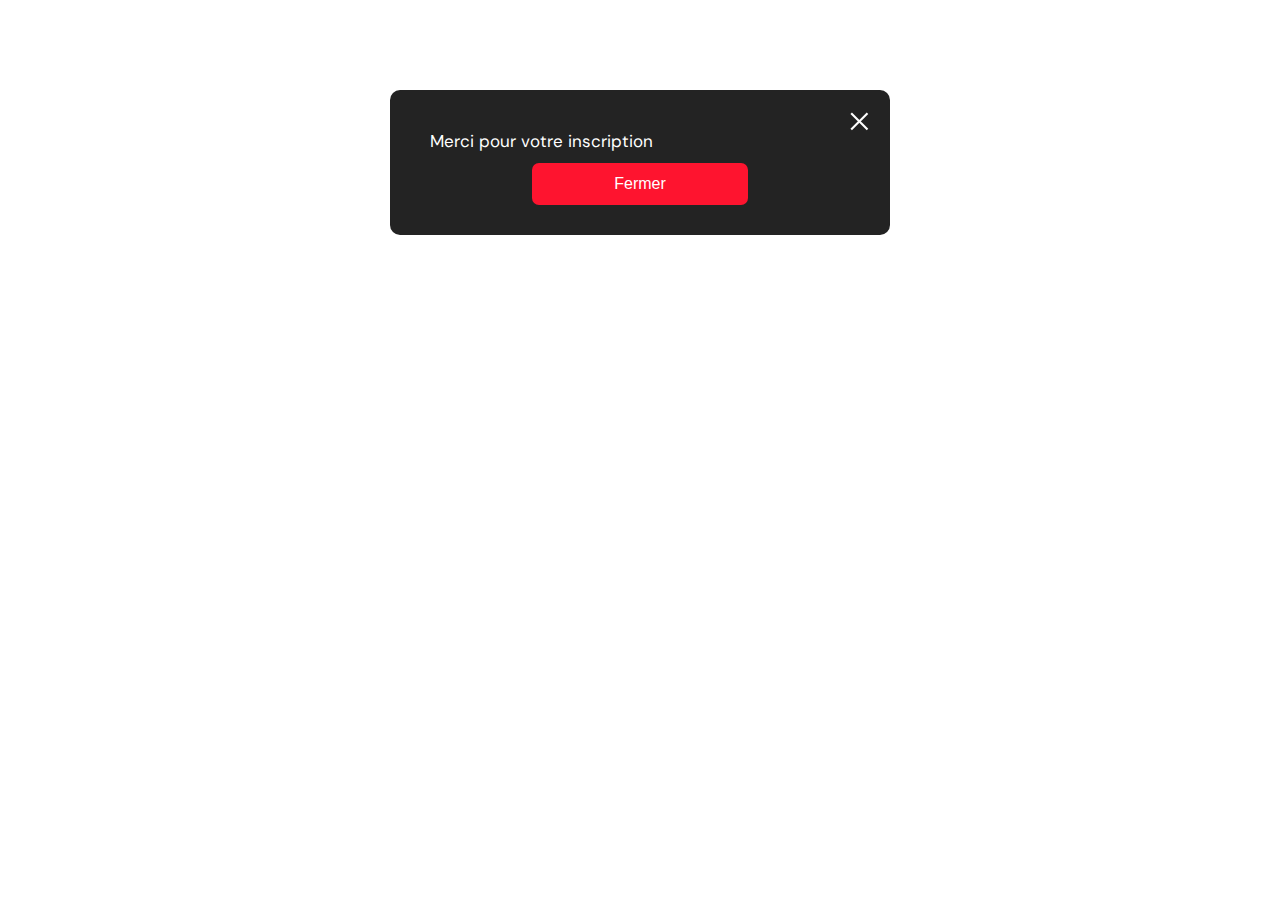
<file: starterOnly/test.html>
<html lang="en">
<head>
    <meta charset="utf-8" />
  <title>Reservation</title>
  <meta name="viewport" content="width=device-width,initial-scale=1">
  <link rel="stylesheet" href="modal.css">
  <link rel="stylesheet" href="https://cdnjs.cloudflare.com/ajax/libs/font-awesome/4.7.0/css/font-awesome.min.css">
  <link rel="stylesheet" href="https://fonts.googleapis.com/css?family=DM+Sans">
 <!-- <script src="modal.js" defer></script> J'ai mis le script dans le head avec le mot clé defer -->
</head>
<body>
    <div class="bground1">
        <div class="content">
          <span class="close"></span><!--ceci represente la croix-->
          <div class="modal-body"> 
            <!-- <br><br><br><br><br><br><br><br>  -->
            <div class="container">
                <label style="align-items: center;">Merci pour votre inscription</label><br><!--ajout de for="first"-->
            </div>
            

          <!-- <br><br><br><br><br><br><br><br> -->
            <input class="btn-submit" type="submit" class= "button" value="Fermer" /><!--J'ai mis btn-submit et button dans class-->
          </div>
        </div>
      </div>
</body>
</html>
</file>
<file: starterOnly/modal.css>
:root {
  --font-default: "DM Sans", Arial, Helvetica, sans-serif;
  --font-slab: var(--font-default);
  --modal-duration: 0.8s;
}

* {
  box-sizing: border-box;
  margin: 0;
  padding: 0;
}

/* Landing Page */

body {
  margin: 0;
  display: flex;
  flex-direction: column;
  /* background-image: url("background.png"); */
  font-family: var(--font-default);
  font-size: 18px;
  max-width: 1300px;
  margin: 0 auto;
}

.picture {
  width: auto;
  height: auto;
}

p {
  margin-bottom: 0;
  padding: 0.5vw;
}

img {
  padding-right: 1rem;
  object-fit: cover;
}

.topnav {
  overflow: hidden;
  margin: 3.5%;
  display: flex;
  justify-content: space-between;
  align-items: center;
}

.header-logo {
  float: left;
}

.main-navbar {
  float: right;
  z-index: 1;
}

.topnav a {
  float: left;
  display: block;
  color: #000000;
  text-align: center;
  padding: 12px 12px;
  margin: 5px;
  text-decoration: none;
  font-size: 20px;
  font-family: Roboto, sans-serif;
}

.topnav a:hover {
  background-color: #ff0000;
  color: #ffffff;
  border-radius: 15px;
}

.main-navbar.fa:hover {
  color: #fff111;
}

.topnav a.active {
  background-color: #ff0000;
  color: #ffffff;
  border-radius: 15px;
}

.topnav .icon {
  display: none;
}

@media screen and (max-width: 1110px) {
  .topnav a {
    display: none;
  }

  .topnav a.icon {
    /* float: right; */
    display: block;
  }

  .picture {
    width: 60%;
    height: auto;
  }

  .topnav.responsive {
    position: relative;
  }

  .topnav.responsive .icon {
    position: absolute;
    right: 0px;
    top: 0;
  }

  .topnav.responsive a {
    float: none;
    display: block;
    text-align: left;
  }
}



@media screen and (max-width: 540px) {
  .topnav a {
    display: none;
  }

  .topnav a.icon {
    float: right;
    display: block;
  }
}

@media screen and (min-width: 500px) {
  .bground {
    background-color: rgba(26, 39, 156, 0.4);
  }
  .bground2 {
    background-color: rgba(26, 39, 156, 0.4);
  }
}


main {
  font-size: 130%;
  font-weight: bolder;
  color: black;
  padding-top: 0.5vw;
  padding-left: 2vw;
  padding-right: 2vw;
  margin: 1px 20px 15px;
  border-radius: 2rem;
  text-align: justify;


}

.modal-btn {
  font-size: 145%;
  background: #fe142f;
  display: flex;
  margin: auto;
  padding: 2em;
  color: #fff;
  padding: 0.75rem 2.5rem;
  border-radius: 1rem;
  cursor: pointer;
}

.modal-btn:hover {
  background: #3876ac;
}

.footer {
  margin: 20px;
  padding: 10px;
  font-family: var(--font-slab);
}

/* Modal form */

.button {
  background: #fe142f;
  margin-top: 0.5em;
  padding: 1em;
  color: #fff;
  border-radius: 15px;
  cursor: pointer;
  font-size: 16px;
}

.button:hover {
  background: #3876ac;
}

.smFont {
  font-size: 16px;
}

.bground {
  display: none;
  /* display: block; */
  position: fixed;
  z-index: 1;
  left: 0;
  top: 0;
  height: 100%;
  width: 100%;
  overflow: auto;
  /* background-color: rgba(26, 39, 156, 0.4); */
}

.bground2 {
  display: none;
  /* display: block; */
  position: fixed;
  z-index: 2;
  left: 0;
  top: 0;
  height: 100%;
  width: 100%;
  overflow: auto;
  /* background-color: rgba(26, 39, 156, 0.4); */
}

.content {
  margin: 90px auto;
  width: 100%;
  max-width: 500px;
  animation-name: modalopen;
  animation-duration: var(--modal-duration);
  background: #232323;
  border-radius: 10px;
  overflow: hidden;
  position: relative;
  color: #fff;
  padding-top: 10px;
}

.modal-body {
  padding: 15px 8%;
  margin: 15px auto;
}

label {
  font-family: var(--font-default);
  font-size: 17px;
  font-weight: normal;
  display: inline-block;
  margin-bottom: 11px;
}

input {
  padding: 8px;
  border: 0.8px solid #ccc;
  outline: none;
}

.text-control {
  margin: 0;
  padding: 8px;
  width: 100%;
  border-radius: 8px;
  font-size: 20px;
  height: 48px;
}

.formData[data-error]::after {
  content: attr(data-error);
  font-size: 0.6em;
  color: #e54858;
  display: block;
  margin-top: 7px;
  margin-bottom: 7px;
  text-align: right;
  line-height: 0.3;
  opacity: 0;
  transition: 0.3s;
}

.formData[data-error-visible="true"]::after {
  opacity: 1;
}

.formData[data-error-visible="true"] .text-control {
  border: 2px solid #e54858;
}

/* 
input[data-error]::after {
    content: attr(data-error);
    font-size: 0.4em;
    color: red;
} */
.checkbox-label,
.checkbox2-label {
  position: relative;
  margin-left: 36px;
  font-size: 12px;
  font-weight: normal;
}

.checkbox-label .checkbox-icon,
.checkbox2-label .checkbox-icon {
  display: block;
  width: 20px;
  height: 20px;
  border: 2px solid #279e7a;
  border-radius: 50%;
  text-indent: 29px;
  white-space: nowrap;
  position: absolute;
  left: -30px;
  top: -1px;
  transition: 0.3s;
}

.checkbox-label .checkbox-icon::after,
.checkbox2-label .checkbox-icon::after {
  content: "";
  width: 13px;
  height: 13px;
  background-color: #279e7a;
  border-radius: 50%;
  text-indent: 29px;
  white-space: nowrap;
  position: absolute;
  left: 50%;
  top: 50%;
  transform: translate(-50%, -50%);
  transition: 0.3s;
  opacity: 0;
}

.checkbox-input {
  display: none;
}

.checkbox-input:checked+.checkbox-label .checkbox-icon::after,
.checkbox-input:checked+.checkbox2-label .checkbox-icon::after {
  opacity: 1;
}

.checkbox-input:checked+.checkbox2-label .checkbox-icon {
  background: #279e7a;
}

.checkbox2-label .checkbox-icon {
  border-radius: 4px;
  border: 0;
  background: #c4c4c4;
}

.checkbox2-label .checkbox-icon::after {
  width: 7px;
  height: 4px;
  border-radius: 2px;
  background: transparent;
  border: 2px solid transparent;
  border-bottom-color: #fff;
  border-left-color: #fff;
  transform: rotate(-55deg);
  left: 21%;
  top: 19%;
}

.close {
  position: absolute;
  right: 15px;
  top: 15px;
  width: 32px;
  height: 32px;
  opacity: 1;
  cursor: pointer;
  transform: scale(0.7);
}

.close:before,
.close:after {
  position: absolute;
  left: 15px;
  content: " ";
  height: 33px;
  width: 3px;
  background-color: #fff;
}

.close:before {
  transform: rotate(45deg);
}

.close:after {
  transform: rotate(-45deg);
}

.btn-submit,
.btn-signup {
  background: #fe142f;
  display: block;
  margin: 0 auto;
  border-radius: 7px;
  font-size: 1rem;
  padding: 12px 82px;
  color: #fff;
  cursor: pointer;
  border: 0;
}

/* custom select styles */
.custom-select {
  position: relative;
  font-family: Arial;
  font-size: 1.1rem;
  font-weight: normal;
}

.custom-select select {
  display: none;
}

.select-selected {
  background-color: #fff;
}

/* Style the arrow inside the select element: */
.select-selected:after {
  position: absolute;
  content: "";
  top: 10px;
  right: 13px;
  width: 11px;
  height: 11px;
  border: 3px solid transparent;
  border-bottom-color: #f00;
  border-left-color: #f00;
  transform: rotate(-48deg);
  border-radius: 5px 0 5px 0;
}

/* Point the arrow upwards when the select box is open (active): */
.select-selected.select-arrow-active:after {
  transform: rotate(135deg);
  top: 13px;
}

.select-items div,
.select-selected {
  color: #000;
  padding: 11px 16px;
  border: 1px solid transparent;
  border-color: transparent transparent rgba(0, 0, 0, 0.1) transparent;
  cursor: pointer;
  border-radius: 8px;
  height: 48px;
}

/* Style items (options): */
.select-items {
  position: absolute;
  background-color: #fff;
  top: 89%;
  left: 0;
  right: 0;
  z-index: 99;
}

/* Hide the items when the select box is closed: */
.select-hide {
  display: none;
}

.select-items div:hover,
.same-as-selected {
  background-color: rgba(0, 0, 0, 0.1);
}

/* custom select end */
.text-label {
  font-weight: normal;
  font-size: 16px;
}

.hero-section {
  /* min-height: 93vh; */
  border-radius: 10px;
  display: grid;
  grid-template-columns: repeat(12, 1fr);
  overflow: hidden;
  box-shadow: 0 2px 7px 2px rgba(0, 0, 0, 0.2);
  margin-bottom: 10px;
}

.hero-content {
  padding: 51px 67px;
  grid-column: span 4;
  background: #232323;
  color: #fff;
  position: relative;
  text-align: left;
  /* min-width: 424px; */
}

.hero-content::after {
  content: "";
  width: 100%;
  height: 100%;
  background: #232323;
  position: absolute;
  right: -80px;
  top: 0;
}

.hero-content>* {
  position: relative;
  z-index: 1;
}

.hero-headline {
  font-size: 5rem;
  font-weight: normal;
  white-space: nowrap;
}

.hero-text {
  width: 146%;
  font-weight: normal;
  margin-top: 57px;
  padding: 0;
}

.btn-signup {
  outline: none;
  text-transform: capitalize;
  font-size: 1.3rem;
  padding: 15px 23px;
  margin: 0;
  margin-top: 59px;
}

.hero-img {
  grid-column: span 8;
}

.hero-img img {
  width: 100%;
  height: 100%;
  display: block;
  padding: 0;
}

.copyrights {
  color: #fe142f;
  padding: 0;
  font-size: 1rem;
  margin: 60px 0 30px;
  font-weight: bolder;
}

.hero-section>.btn-signup {
  display: none;
}

.inscription {
  font-weight: 400;
  font-size: 36px;
  text-align: center;
  margin: 150px auto;
}

.close2 {
  position: absolute;
  right: 15px;
  top: 15px;
  width: 32px;
  height: 32px;
  opacity: 1;
  cursor: pointer;
  transform: scale(0.7);
}

.close2:before,
.close2:after {
  position: absolute;
  left: 15px;
  content: " ";
  height: 33px;
  width: 3px;
  background-color: #fff;
}

.close2:before {
  transform: rotate(45deg);
}

.close2:after {
  transform: rotate(-45deg);
}


footer {
  padding-left: 2vw;
  padding-right: 2vw;
  margin: 0 20px;
}

@media screen and (max-width: 800px) {
  .hero-section {
    display: block;
    box-shadow: unset;
  }

  .hero-content {
    background: #fff;
    color: #000;
    padding: 5px;
  }

  .hero-content::after {
    content: unset;
  }

  .hero-content .btn-signup {
    display: none;
  }

  .hero-headline {
    font-size: 2.4rem;
    white-space: normal;
    text-wrap: wrap;
  }

  .hero-text {
    width: unset;
    font-size: 1rem;
  }

  .hero-img img {
    border-radius: 10px;
    margin-top: 40px;
  }

  .hero-section>.btn-signup {
    display: block;
    margin: 32px auto 10px;
    padding: 12px 35px;
  }

  .copyrights {
    margin-top: 50px;
    text-align: center;
  }
}

@keyframes modalopen {
  from {
    opacity: 0;
    transform: translateY(-150px);
  }

  to {
    opacity: 1;
  }
}
</file>
